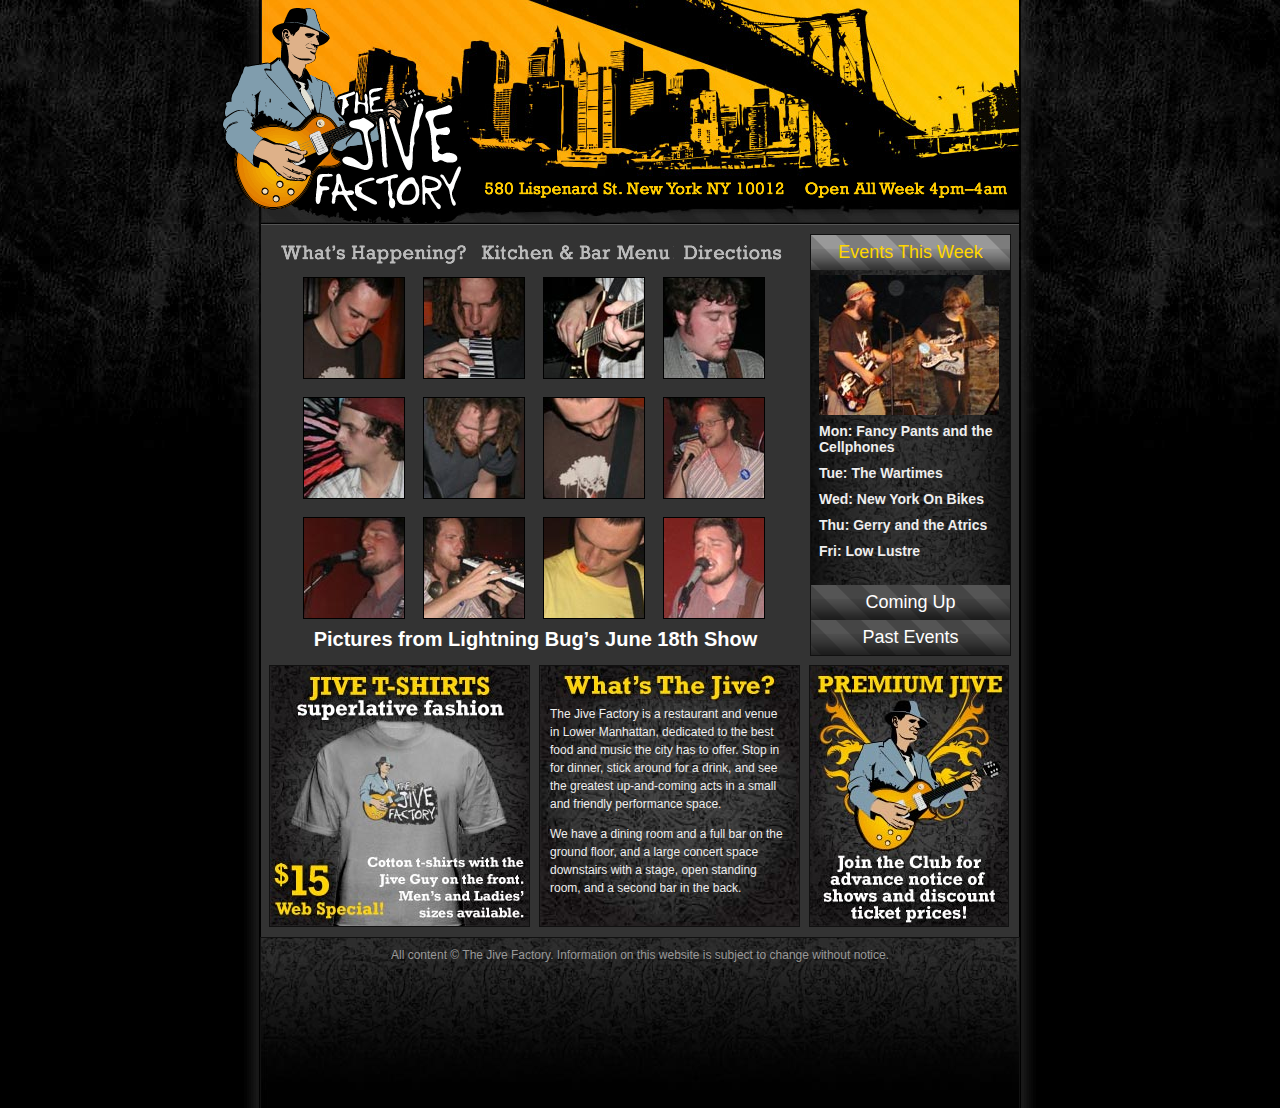
<file: photo-gallery.html>
<!doctype html>
<html lang="en">
<head>
	<meta charset="UTF-8">
	<title>The Jive Factory</title>
	<link rel="stylesheet" href="js/vendor/magnific/magnific-popup.css">
	<link rel="stylesheet" href="css/main.css">
</head>
<body>
<div id="wrapper">
	<div id="header">
		<a href="index.html">
			<div id="logo">
				<h1>The Jive Factory</h1>
			</div>
		</a>
		<div id="headerDetails">580 Lispenard St. New York, NY 10013 Open 4pm–4am Every Day</div>
	</div>
	<div id="contentWrapper">
		<ul id="contentMenu">
			<li><a href="#" id="happening">What’s Happening?</a></li>
			<li><a href="#" id="menu">Kitchen & Bar Menu</a></li>
			<li><a href="#" id="directions">Directions</a></li>
		</ul>
		<div id="accordionNav">
			<div class="accordionPanel">
				<div class="accordionPanelTab highlight" id="eventsWeekTab" onClick="showEventsWeek()">Events This Week</div>
				<div class="accordionPanelContent" id="eventsWeekContent">
					<a href="#">
						<img src="img/thumb-fpcp.jpg" width="180" height="140">
						<h3>Mon: Fancy Pants and the Cellphones</h3>
					</a>
					<a href="#"><h3>Tue: The Wartimes</h3></a>
					<a href="#"><h3>Wed: New York On Bikes</h3></a>
					<a href="#"><h3>Thu: Gerry and the Atrics</h3></a>
					<a href="#"><h3>Fri: Low Lustre</h3></a>
				</div>
			</div>
			<div class="accordionPanel">
				<div class="accordionPanelTab" id="comingUpTab" onClick="showComingUp()">Coming Up</div>
				<div class="accordionPanelContent" id="comingUpContent">
					<a href="#" class="eventContent">
						<img src="img/thumb-woof.jpg" width="180" height="140">
						<h3>8/10 Woofing Cookies</h3>
					</a>
					<a href="#"><h3>8/12 The Stomps!</h3></a>
					<a href="#"><h3>8/18 Jimmy and the Lads</h3></a>
					<a href="#"><h3>8/20 Lady Liberties</h3></a>
					<a href="#"><h3>8/23 California Wine</h3></a>
				</div>
			</div>
			<div class="accordionPanel">
				<div class="accordionPanelTab" id="pastEventsTab" onClick="showPastEvents()">Past Events</div>
				<div class="accordionPanelContent" id="pastEventsContent">
					<a href="photo-bugs.html">
						<img src="img/thumb-bugs.jpg" width="180" height="140">
						<h3>Lightning Bug</h3>
					</a>
					<a href="#"><h3>Small Business System</h3></a>
					<a href="#"><h3>The Clash at Demonhead</h3></a>
					<a href="#"><h3>Finneas Finnegan</h3></a>
					<a href="#"><h3>My Flying Car Is Broken</h3></a>
				</div>
			</div>
		</div>
		<div id="content">
			<div id="contentPanel">
				<div id="gallery">
					<a href="img/gallery/bugs1.jpg" title="Working Double-Time"><img src="img/gallery/thumbs/t-bugs1.jpg" ></a> 
					<a href="img/gallery/bugs2.jpg" title="Melodica Solo"><img src="img/gallery/thumbs/t-bugs2.jpg"></a> 
					<a href="img/gallery/bugs3.jpg"><img src="img/gallery/thumbs/t-bugs3.jpg"></a> 
					<a href="img/gallery/bugs4.jpg"><img src="img/gallery/thumbs/t-bugs4.jpg"></a> 
					<a href="img/gallery/bugs5.jpg"><img src="img/gallery/thumbs/t-bugs5.jpg"></a> 
					<a href="img/gallery/bugs6.jpg"><img src="img/gallery/thumbs/t-bugs6.jpg"></a> 
					<a href="img/gallery/bugs7.jpg"><img src="img/gallery/thumbs/t-bugs7.jpg"></a> 
					<a href="img/gallery/bugs8.jpg"><img src="img/gallery/thumbs/t-bugs8.jpg"></a> 
					<a href="img/gallery/bugs9.jpg"><img src="img/gallery/thumbs/t-bugs9.jpg"></a> 
					<a href="img/gallery/bugs10.jpg"><img src="img/gallery/thumbs/t-bugs10.jpg"></a> 
					<a href="img/gallery/bugs11.jpg"><img src="img/gallery/thumbs/t-bugs11.jpg"></a> 
					<a href="img/gallery/bugs12.jpg"><img src="img/gallery/thumbs/t-bugs12.jpg"></a>     
					<h3>Pictures from Lightning Bug’s June 18th Show</h3>
				</div>
			</div>
		</div>
		<div id="subContent1" class="subColumn">
			<img src="img/ad-tshirt.jpg">
			<img src="img/ad-happy.jpg">
			<img src="img/ad-reserve.jpg">
		</div>
		<div id="subContent2" class="subColumn">
			<div class="textSlider">
				<h3 id="theJive">What’s the Jive About?</h3>
				<p>The Jive Factory is a restaurant and venue in Lower Manhattan, dedicated to the best food and music the city has to offer. Stop in for dinner, stick around for a drink, and see the greatest up-and-coming acts in a small and friendly performance space.</p>
				<p>We have a dining room and a full bar on the ground floor, and a large concert space downstairs with a stage, open standing room, and a second bar in the back.</p>
			</div>
			<div class="textSlider">
				<h3 id="philosophy">Our Philosophy</h3>
				<p>Good food, good drinks and good music will solve 90% of your everyday problems. And even if they don’t, you’ll still at least feel better about them.</p>
			</div>
		</div>
		<div id="subContent3" class="subColumn">
			<img src="img/ad-prem.jpg">
			<img src="img/ad-bands.jpg">
		</div>
	</div>
	<div id="footer">All content © The Jive Factory. Information on this website is subject to change without notice.</div>
</div>
<script src="js/vendor/jquery-2.1.0.min.js"></script>
<script src="js/vendor/magnific/jquery.magnific-popup.min.js"></script>
<script src="js/main.js"></script>
</body>
</html>
</file>
<file: css/main.css>
body {
	background: #000 url(../img/bg-body.jpg) repeat-x center top;
	color: #eee;
	font-family: Arial, Helvetica, sans-serif;
	font-size: 12px;
	margin: 0;
}
img {
	border: 0;
	vertical-align: bottom;
}
#wrapper {
	background: url(../img/bg-wrapper.png) repeat-y center top;
}
#header {
	background: url(../img/bg-header.jpg) no-repeat;
	width: 758px;
	height: 225px;
	position: relative;
	border: 0 1px solid #111;
	margin: auto;
}
#logo {
	background: url(../img/jf-logo.png);
	width: 263px;
	height: 225px;
	position: absolute;
	left: -43px;
	top: 1px;
	text-indent: -9000px;
}
#headerDetails {
	background: url(../img/header-address-hours.png);
	height: 16px;
	width: 523px;
	position: absolute;
	bottom: 27px;
	right: 12px;
	text-indent: -9000px;
}
#contentWrapper {
	position: relative;
	width: 742px;
	background: #333;
	border: 0 1px solid #111;
	margin: auto;
	padding-right: 8px;
	padding-bottom: 10px;
	padding-left: 8px;
	overflow: hidden;
}
#contentWrapper p {
	line-height: 18px;
}
#contentMenu {
	width: 700px;
	height: 35px;
	margin: 0px;
	list-style: none;
	padding-top: 20px;
	padding-bottom: 11px;
	padding-left: 12px;
}
#contentMenu li {
	float: left;
}
#content {
	float: left;
	width: 530px;
	position: relative;
	margin-top: -12px;
	padding-right: 9px;
}
#content h3 {
	font-size: 20px;
	font-weight: bold;
	color: #FFF;
	margin: 5px 0px;
	clear: both;
}
#contentPanel {
	clear: both;
}
#contentPanel p {
	padding: 0 20px 0 2px;
}
#contentPanel #featuredShows {
	width: 530px;
	border: 1px solid #111;
}
#contentPanel #gallery {
	position: relative;
	width: 483px;
	margin-top: -11px;
	margin-right: 25px;
	margin-left: 25px;
	text-align: center;
}
#contentPanel #gallery a {
	margin: 9px;
	float: left;
	border: 1px solid #000;
	outline: 0 solid #ffcf60;
}
.mfp-title {
	padding-right: 0;
	text-align: center;
	color: #f6cf70;
	font-weight: bold;
	text-transform: uppercase;
	font-size: 14px;
}
.mfp-bg {
	background: #333;
}
.mfp-image-holder .mfp-close {
	color: #f6cf70;
}
.mfp-arrow-right:before {
	border-left-color: #f98a1e;  /* Next arrow outline color */ 
}
.mfp-arrow-right:after {
	border-left-color: #f6cf70;  /* Next arrow fill color */ 
}
.mfp-arrow-left:before {
	border-right-color: #f98a1e;  /* Previous arrow outline color */ 
}
.mfp-arrow-left:after {
	border-right-color: #f6cf70;  /* Previous arrow fill color */ 
}
.subColumn {
	background: #222;
	border: 1px solid #111;
	display: inline;
	float: left;
	height: 260px;
	overflow: hidden;
	width: 259px;
	margin-right: 9px;
	margin-top: 9px;
}
#subContent1 {
	clear: both;
}
#subContent2 .textSlider {
	background: url(../img/bg-slider.jpg) no-repeat center center;
	height: 260px;
	width: 260px;
}
#subContent2 p {
	padding: 0 10px;
	margin-top: 4px;
}
#subContent2 h3 {
	background: url(../img/ad-sliderheader.jpg);
	text-indent: -9000px;
	height: 35px;
	margin: 0 auto;
}
#subContent2 .textSlider #theJive {
	background-position: center -1px;
}
#subContent2 .textSlider #philosophy {
	background-position: center -41px;
}
#subContent3 {
	width: 198px;
	margin-right: 0px;
}
#footer {
	background: #1d1d1d url(../img/bg-footer.jpg) no-repeat top center;
	color: #999;
	clear: both;
	text-align: center;
	width: 738px;
	height: 150px;
	padding: 10px;
	margin: auto;
	border: 1px solid #111;
	border-bottom: 0;
}
#contentMenu li a {
	background: url(../img/content-menu-text.png) no-repeat;
	text-indent: -9000px;
	display: block;
	height: 23px;
	margin-right: 10px;
}
#contentMenu li a:hover, #contentMenu li a:focus {
	outline: none;
}
#contentMenu li #happening {
	width: 190px;
	background-position: 0 -46px;
}
#contentMenu li #happening:hover, #contentMenu li #happening:focus {
	background-position: 0 -23px;
}
#contentMenu li #happening.activeContent {
	background-position: 0 0px;
}
#contentMenu li #menu {
	width: 193px;
	background-position: -190px -46px;
}
#contentMenu li #menu:hover, #contentMenu li #menu:focus {
	background-position: -190px -23px;
}
#contentMenu li #menu.activeContent {
	background-position: -190px 0px;
}
#contentMenu li #directions {
	width: 102px;
	background-position: -383px -46px;
}
#contentMenu li #directions:hover, #contentMenu li #directions:focus {
	background-position: -383px -23px;
}
#contentMenu li #directions.activeContent {
	background-position: -383px 0px;
}
#accordionNav {
	float: right;
	width: 199px;
	background: #333;
	border: 1px solid #111;
	margin-top: -57px;
}
#accordionNav h3 {
	font-size: 14px;
	margin: 0;
}
#accordionNav img {
	padding-bottom: 8px;
}
#accordionNav a {
	color: #eee;
	text-decoration: none;
	display: block;
	padding: 5px 8px;
	outline: none;
}
#accordionNav a:hover {
	color: #ffcf60;
}
.accordion {
	overflow: hidden;
	outline: none;
}
.accordionPanel {
	margin: 0px;
	padding: 0px;
}
.accordionPanelTab {
	background-color: #555;
	background-image: url('../img/stripes.png');
	margin: 0;
	cursor: pointer;
	-webkit-user-select: none; 
	-moz-user-select: none; 
	-ms-user-select: none; 
	color: #fff;
	height: 35px;
	line-height: 35px;
	font-size: 18px;
	text-align: center;
}
.accordionPanelTab:hover {
	color: gold;
}
.accordionPanelContent {
	overflow: hidden;
	margin: 0px;
	padding: 0px;
	height: 315px;
	background: url(../img/bg-accordion.jpg);
}
.highlight {
	color: gold;
	background-color: #999;
}
</file>
